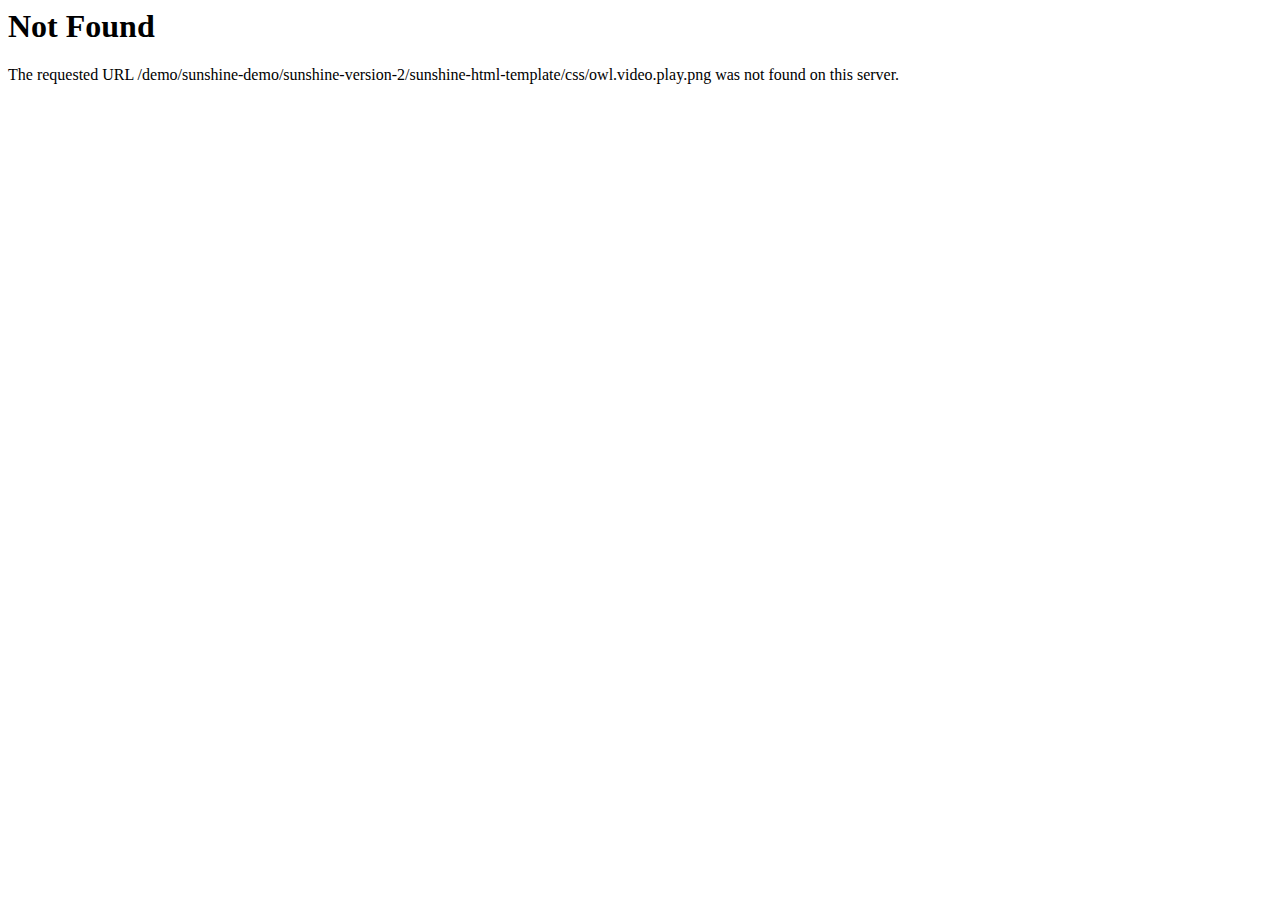
<file: css/owl.video.play.html>
<!DOCTYPE HTML PUBLIC "-//IETF//DTD HTML 2.0//EN">
<html><head>
<title>404 Not Found</title>
</head><body>
<h1>Not Found</h1>
<p>The requested URL /demo/sunshine-demo/sunshine-version-2/sunshine-html-template/css/owl.video.play.png was not found on this server.</p>
</body></html>
</file>
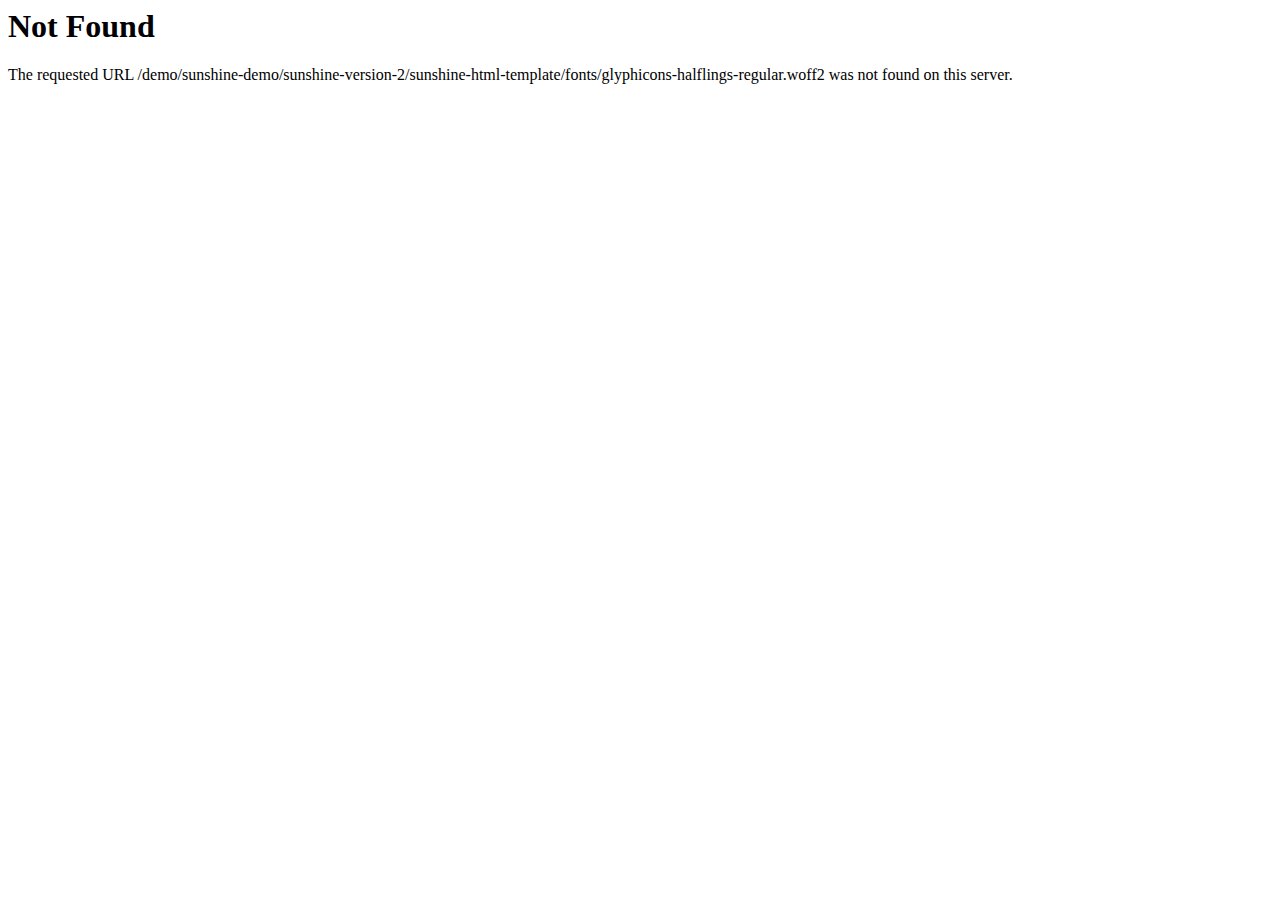
<file: fonts/glyphicons-halflings-regular-2.html>
<!DOCTYPE HTML PUBLIC "-//IETF//DTD HTML 2.0//EN">
<html><head>
<title>404 Not Found</title>
</head><body>
<h1>Not Found</h1>
<p>The requested URL /demo/sunshine-demo/sunshine-version-2/sunshine-html-template/fonts/glyphicons-halflings-regular.woff2 was not found on this server.</p>
</body></html>
</file>
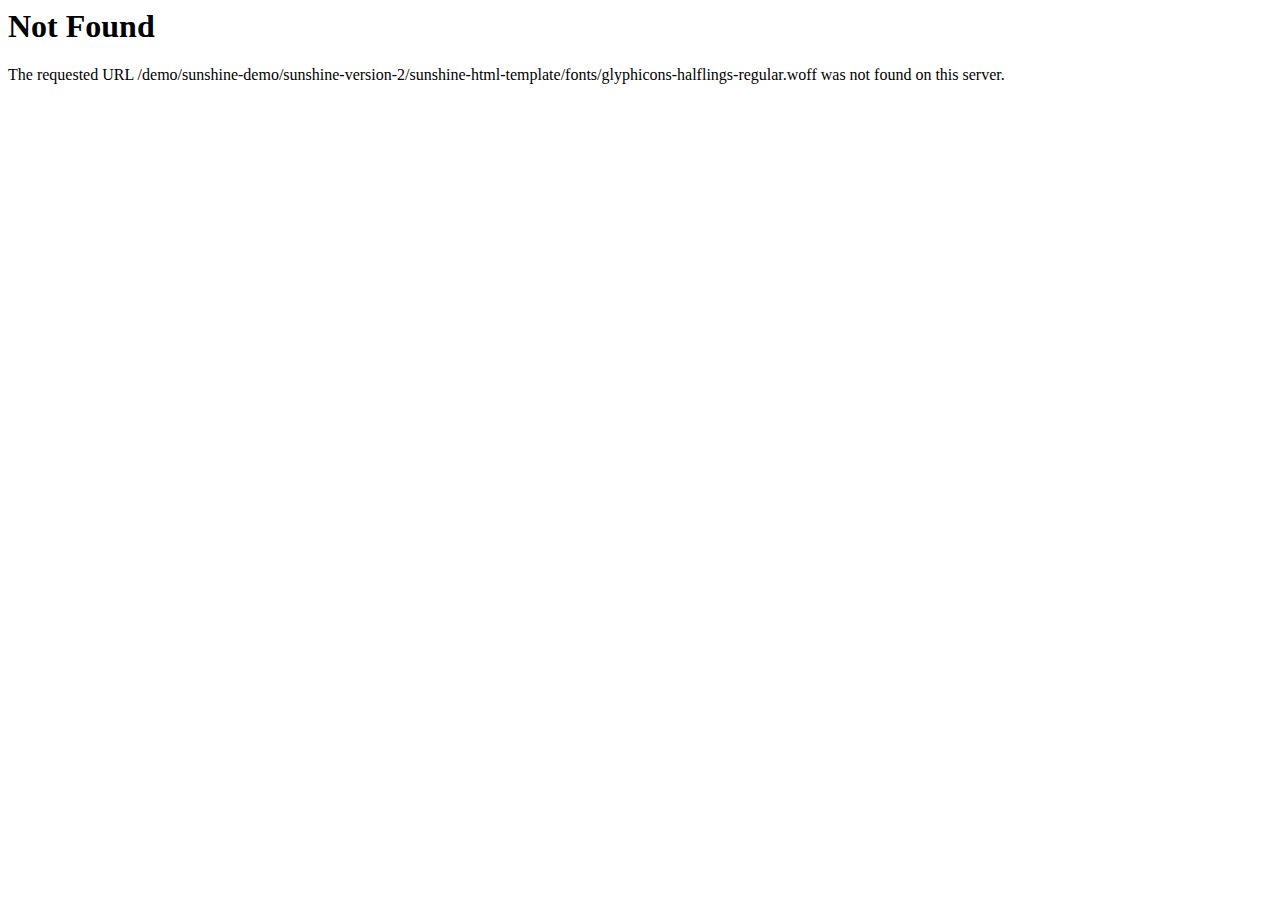
<file: fonts/glyphicons-halflings-regular-3.html>
<!DOCTYPE HTML PUBLIC "-//IETF//DTD HTML 2.0//EN">
<html><head>
<title>404 Not Found</title>
</head><body>
<h1>Not Found</h1>
<p>The requested URL /demo/sunshine-demo/sunshine-version-2/sunshine-html-template/fonts/glyphicons-halflings-regular.woff was not found on this server.</p>
</body></html>
</file>
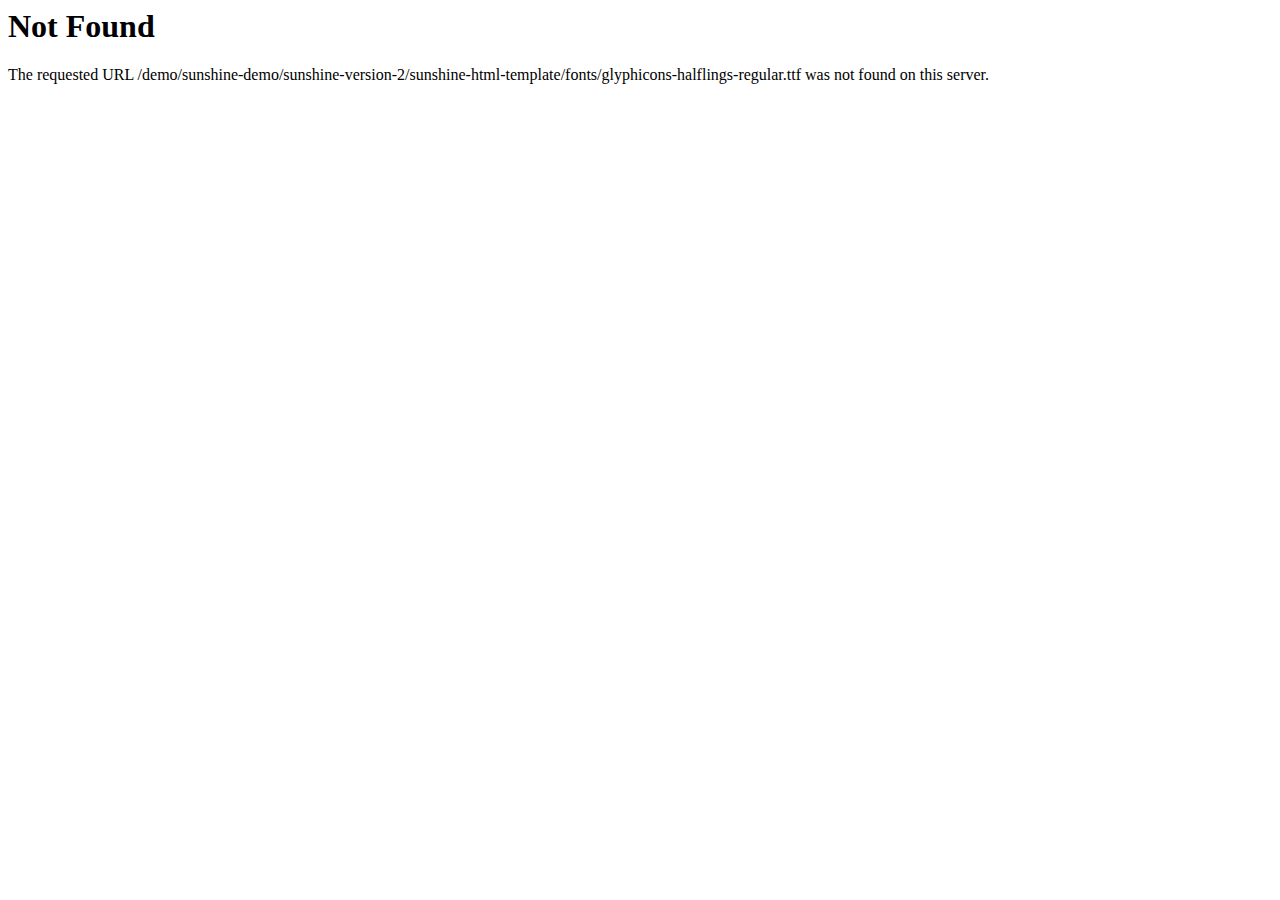
<file: fonts/glyphicons-halflings-regular-4.html>
<!DOCTYPE HTML PUBLIC "-//IETF//DTD HTML 2.0//EN">
<html><head>
<title>404 Not Found</title>
</head><body>
<h1>Not Found</h1>
<p>The requested URL /demo/sunshine-demo/sunshine-version-2/sunshine-html-template/fonts/glyphicons-halflings-regular.ttf was not found on this server.</p>
</body></html>
</file>
